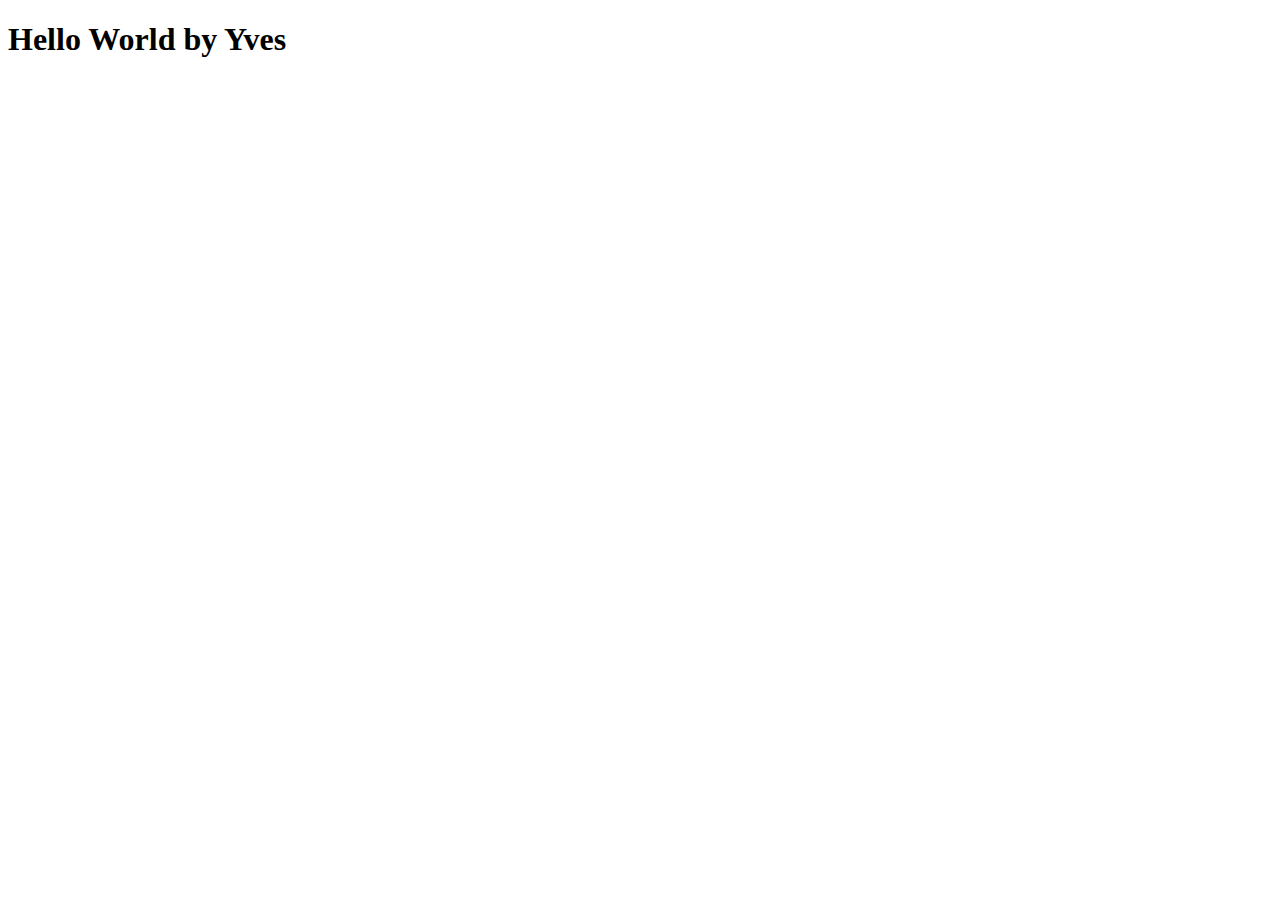
<file: index.html>
<!DOCTYPE html>
<html lang="en">
<head>
    <meta charset="UTF-8">
    <meta name="viewport" content="width=device-width, initial-scale=1.0">
    <meta http-equiv="X-UA-Compatible" content="ie=edge">
    <title>Document</title>
</head>
<body>
    <h1>Hello World by Yves</h1>
    <script src="index.js"></script>
</body>
</html>
</file>
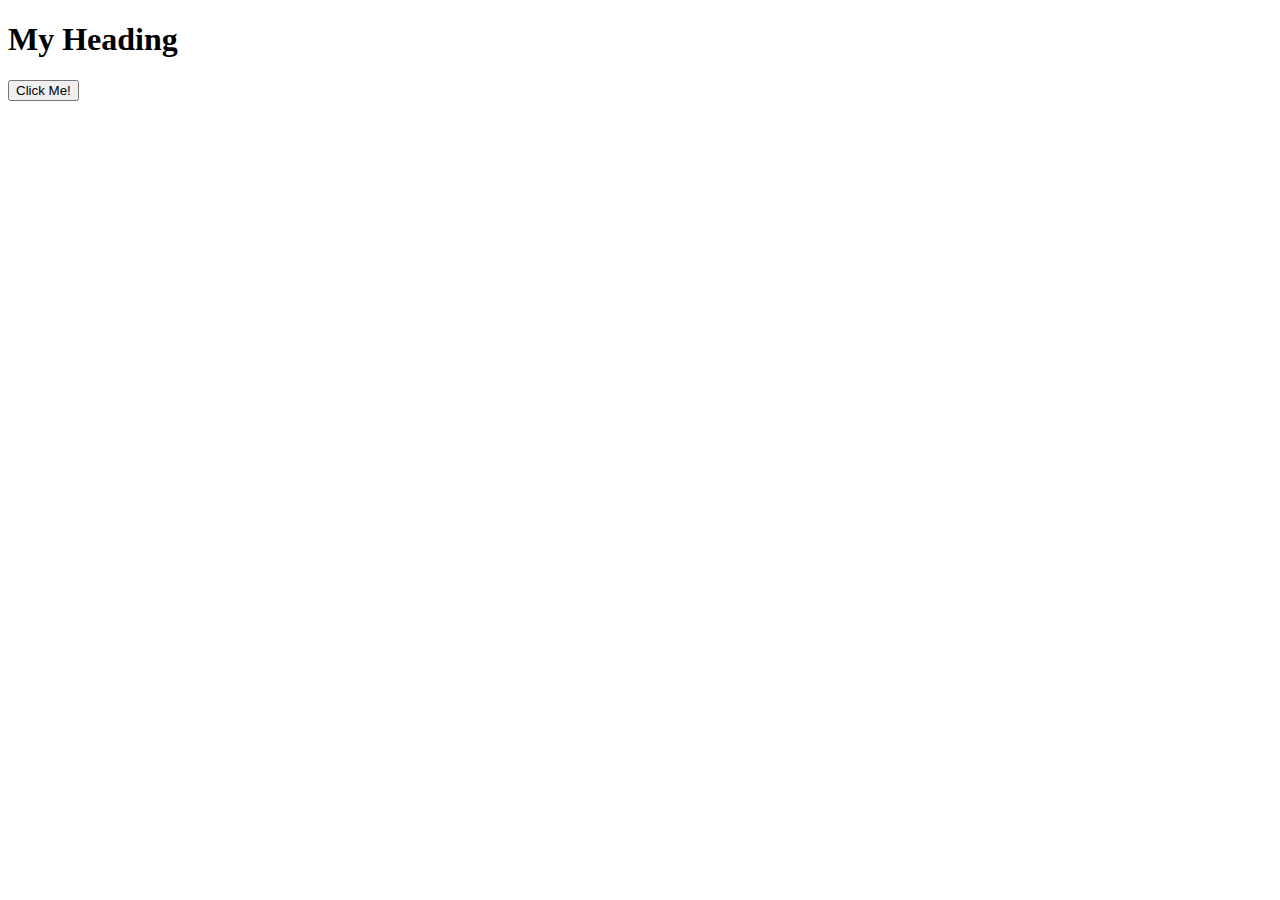
<file: clickMe.html>
<!DOCTYPE html>
<html>
        <body>
<!-- 
<head>
    <meta charset="utf-8" />
    <meta http-equiv="X-UA-Compatible" content="IE=edge">
    <title>Page Title</title>
    <meta name="viewport" content="width=device-width, initial-scale=1">
    <link rel="stylesheet" type="text/css" media="screen" href="main.css" />
    <script src="main.js"></script>
</head>
-->

<h1 id="id1">My Heading</h1>

    <button type="button"
    onclick="document.getElementById('id1).style.color = 'red'">
Click Me!</button>
</body>
</html>
</file>
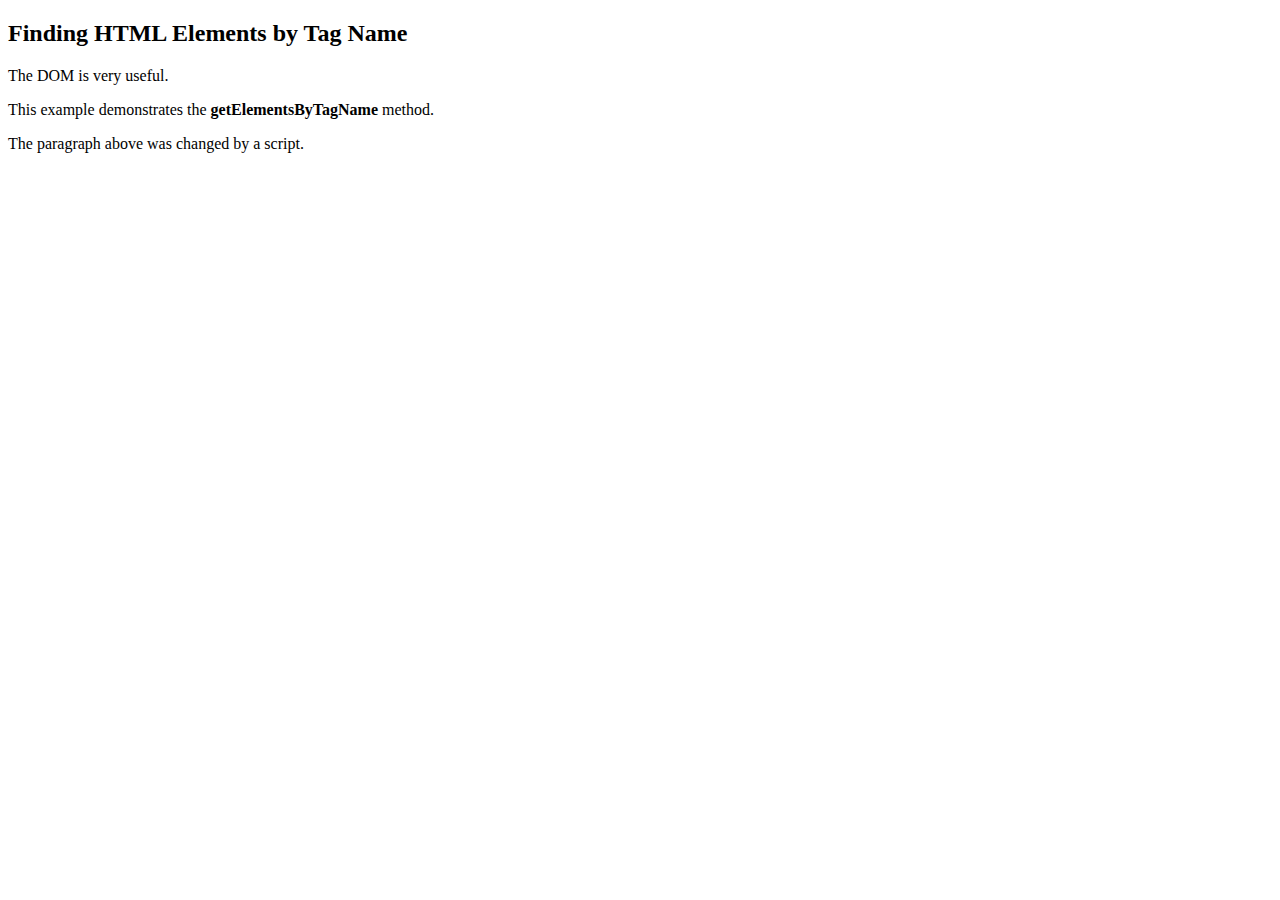
<file: YvesJava.html>
<!DOCTYPE html>
<html>
<body>

<h2>Finding HTML Elements by Tag Name</h2>

<div id="main">
<p>The DOM is very useful.</p>
<p>This example demonstrates the <b>getElementsByTagName</b> method.</p>
</div>

<p id="demo"></p>

<script>
var x = document.getElementById("main");
var y = x.getElementsByTagName("p");
document.getElementById("demo").innerHTML = 
'The first paragraph (index 0) inside "main" is: ' + y[0].innerHTML;


<p id="p1">Hello World!</p>
<p id="p2">Hello World!</p>


document.getElementById("p2").style.color = "blue";
document.getElementById("p2").style.fontFamily = "Arial";
document.getElementById("p2").style.fontSize = "larger";
</script>

<p>The paragraph above was changed by a script.</p>

</body>
</html>
</file>
